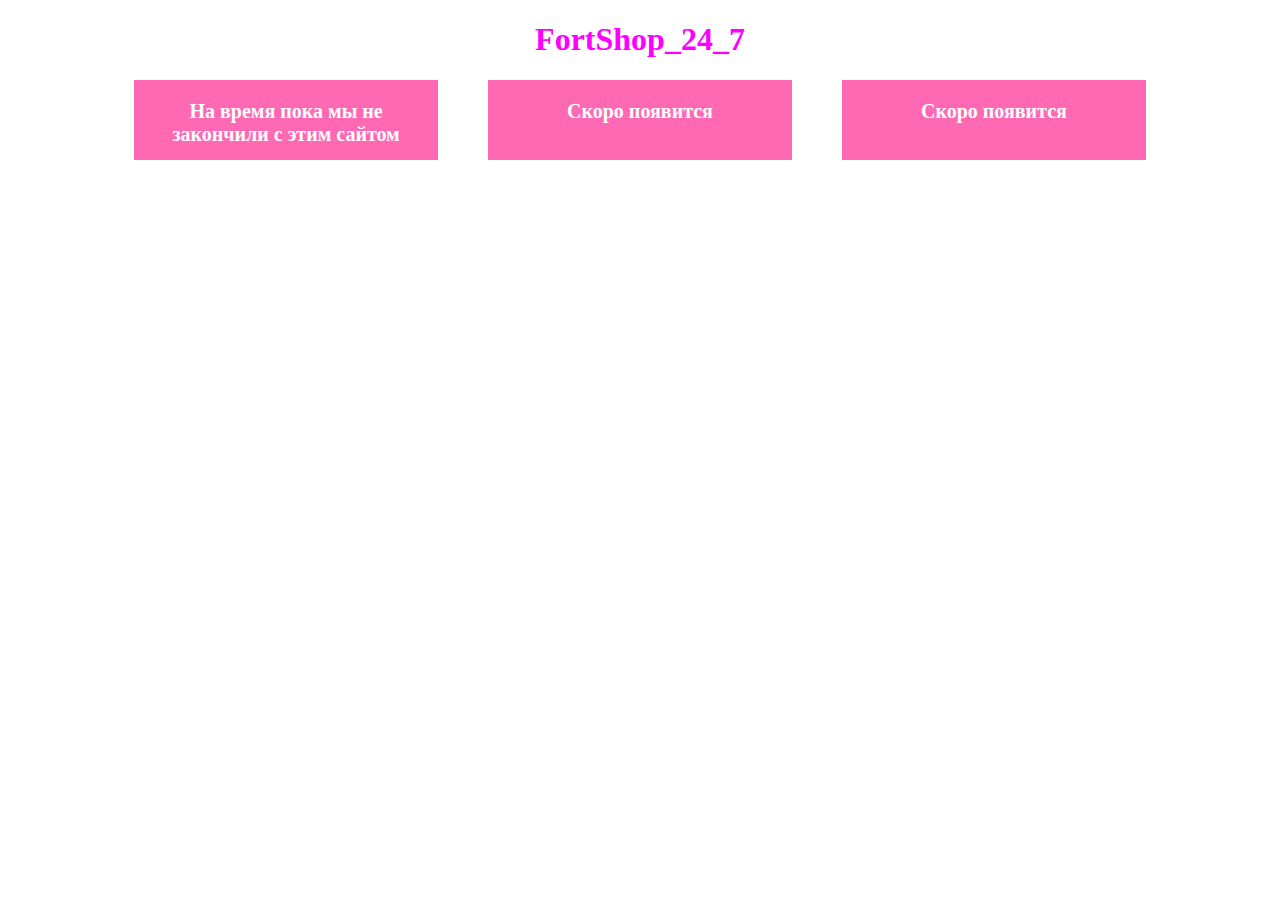
<file: index.html>
<!DOCTYPE html>
<html lang="en">
<head>
    <meta charset="UTF-8">
    <title>Fortshop_24_7</title>
    <link rel="stylesheet" href="index.css">
</head>
<body>
   <h1>FortShop_24_7</h1>
    <div class="container">
        <div class="first button"><a href="https://wenj0.github.io/">На время пока мы не закончили с этим сайтом</a></div>
        <div class="second button"><a href="lol">Скоро появится</a></div>
        <div class="third button"><a href="lol">Скоро появится</a></div>
    </div>
</body>
</html>
</file>
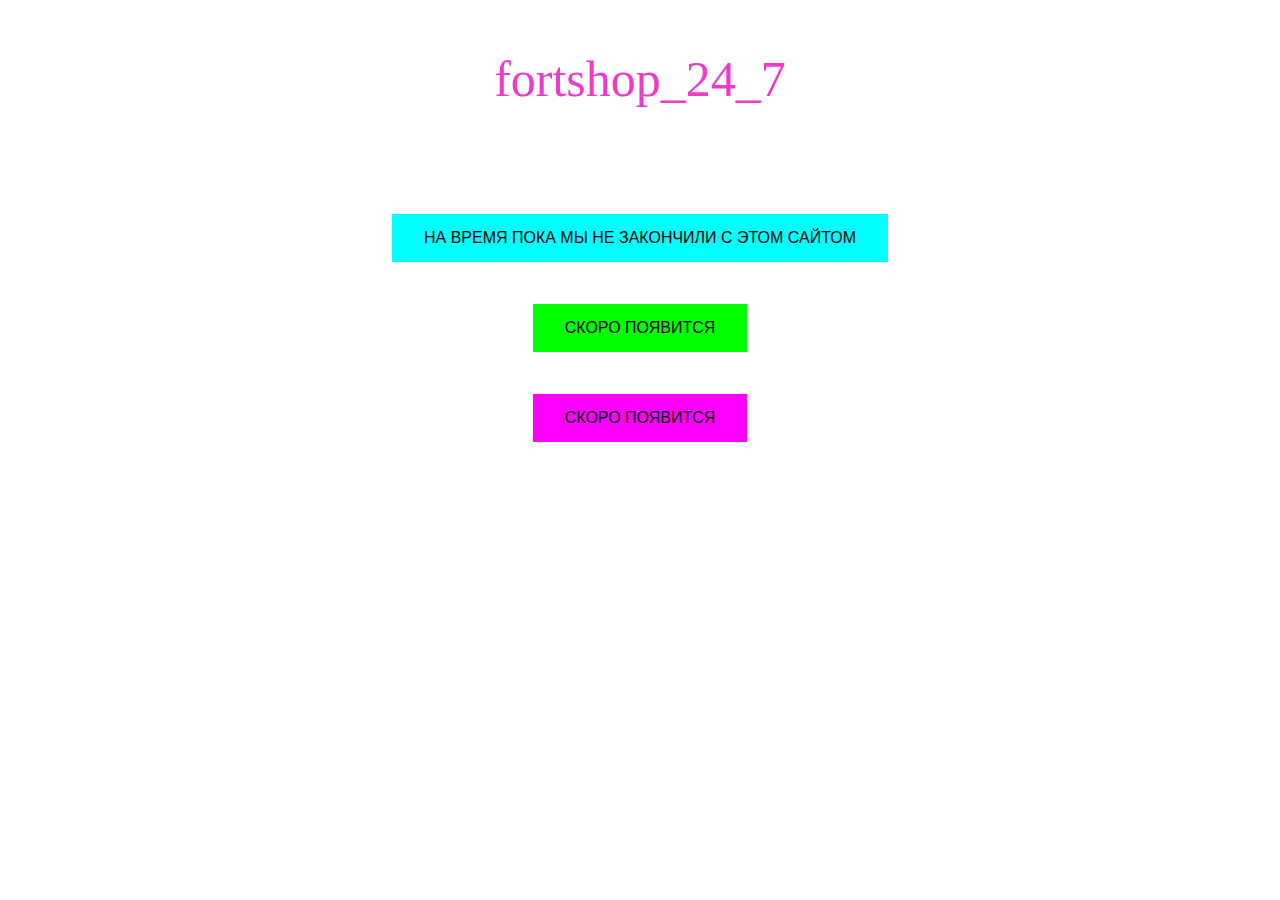
<file: fMAIN.html>
<!DOCTYPE HTML>
<html>
	<head>
		<meta http-equiv="Content-Type" content="text/html; charset=utf-8">
		<title>fortshop_24_7</title>
		<style>
.buttonLime {
  background-color: lime;
  border: none;
  color: black;
  padding: 15px 32px;
  text-align: center;
  text-decoration: none;
  display: inline-block;
  font-size: 16px;
  margin: 4px 2px;
  cursor: pointer;
  .centerClass1 
	display: flex; 
	justify-content: center;
  
}
.buttonAqua {
  background-color: aqua;
  border: none;
  color: black;
  padding: 15px 32px;
  text-align: center;
  text-decoration: none;
  display: inline-block;
  font-size: 16px;
  margin: 4px 2px;
  cursor: pointer;
  .centerClass2 
	display: flex; 
	justify-content: center;
  
}
.buttonFuchsia {
  background-color: fuchsia;
  border: none;
  color: black;
  padding: 15px 32px;
  text-align: center;
  text-decoration: none;
  display: inline-block;
  font-size: 16px;
  margin: 4px 2px;
  cursor: pointer;
.centerClass3 {
	display: flex; 
	justify-content: center;
} 
		</style>
	</head>
	<body>
			<p align="center" style="color:#ED3CCA; font-size:50px">fortshop_24_7</p><br><br>

			<a href="https://wenj0.github.io/"align="center">
			<p class="centerClass1">
			<button class = "buttonAqua">НА ВРЕМЯ ПОКА МЫ НЕ ЗАКОНЧИЛИ С ЭТОМ САЙТОМ</button><br><br>

			</p>
			
			<a href="deBILL.html"align="center">
			<p class="centerClass2">
			<button class = "buttonLime">СКОРО ПОЯВИТСЯ</button><br><br>

			</p>
			
			<a href="LOL.html"align="center">
			<p class="centerClass3">
			<button class = "buttonFuchsia">СКОРО ПОЯВИТСЯ</button><br><br>

			</p>
	</body>
</html>
</file>
<file: index.css>
.container{
    width: 80%;
    margin: auto;
    display: flex;
    flex-direction: row;
    justify-content: space-between;
}
.button{
    height: 80px;
    width: 30%;
}
.first{
    background-color: #FF69B4;
}
.second{
    background-color: #FF69B4;
}
.third{
    background-color: #FF69B4;
}
h1{
    text-align: center;
    color: #FF00FE;
}
a{
    text-decoration: none;
    color: white;
    display: block;
    margin: auto;
    height: 80px;
    text-align: center;
    font-size: 20px;
    font-weight: 900;
    padding: 20px;
}
@media (max-width: 1130px) and (min-width: 700px){
    a{
        font-size: 15px;
    }
}
@media (max-width: 700px){
    a{
        font-size: 10px;
    }
    .button{
    height: 60px;
    }
}
</file>
